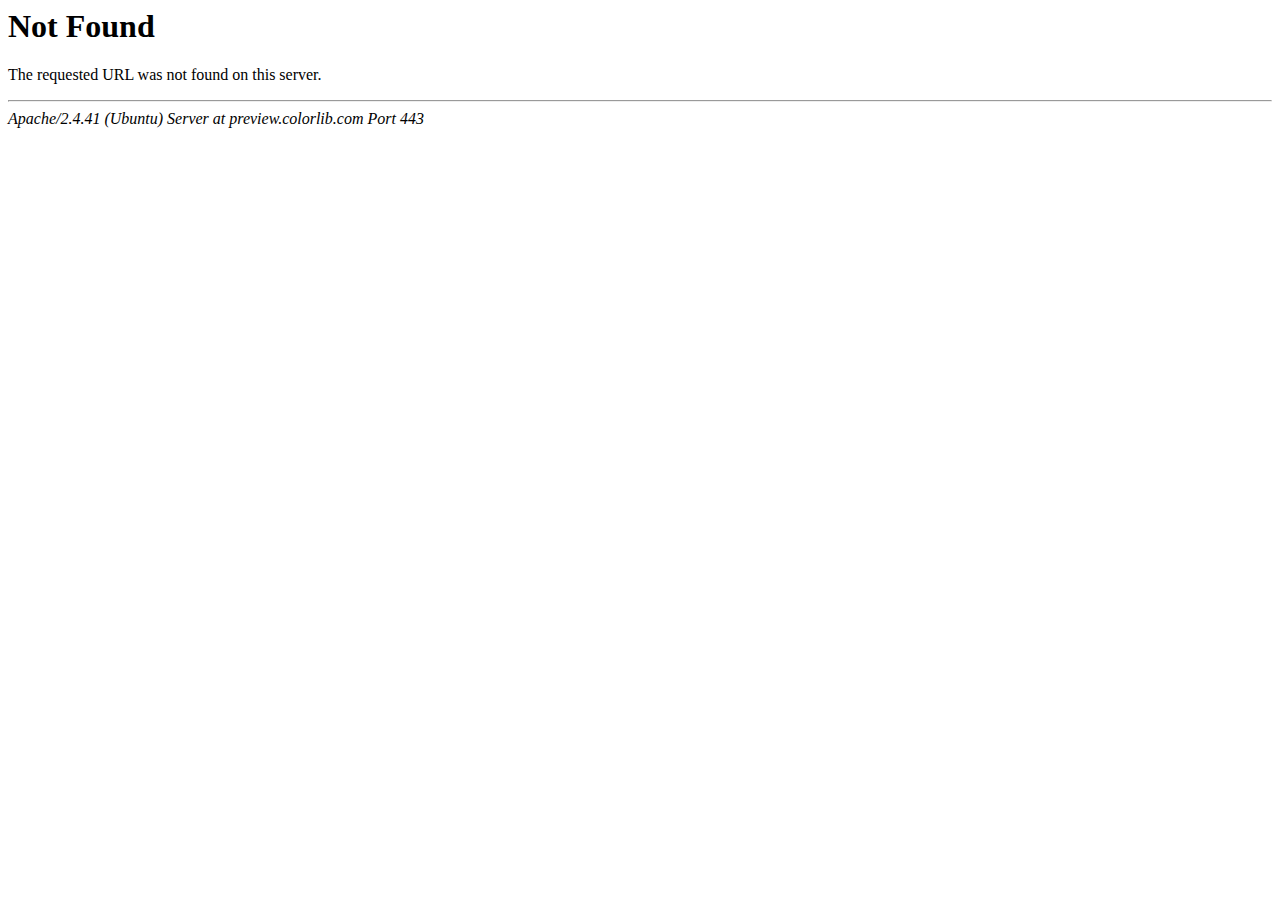
<file: css/owl.video.play.html>
<!DOCTYPE HTML PUBLIC "-//IETF//DTD HTML 2.0//EN">
<html><head>
<title>404 Not Found</title>
</head><body>
<h1>Not Found</h1>
<p>The requested URL was not found on this server.</p>
<hr>
<address>Apache/2.4.41 (Ubuntu) Server at preview.colorlib.com Port 443</address>
<script defer src="https://static.cloudflareinsights.com/beacon.min.js/vcd15cbe7772f49c399c6a5babf22c1241717689176015" integrity="sha512-ZpsOmlRQV6y907TI0dKBHq9Md29nnaEIPlkf84rnaERnq6zvWvPUqr2ft8M1aS28oN72PdrCzSjY4U6VaAw1EQ==" data-cf-beacon='{"rayId":"8e1887513909821c","version":"2024.10.5","serverTiming":{"name":{"cfExtPri":true,"cfL4":true,"cfSpeedBrain":true,"cfCacheStatus":true}},"token":"cd0b4b3a733644fc843ef0b185f98241","b":1}' crossorigin="anonymous"></script>
</body></html>
</file>
